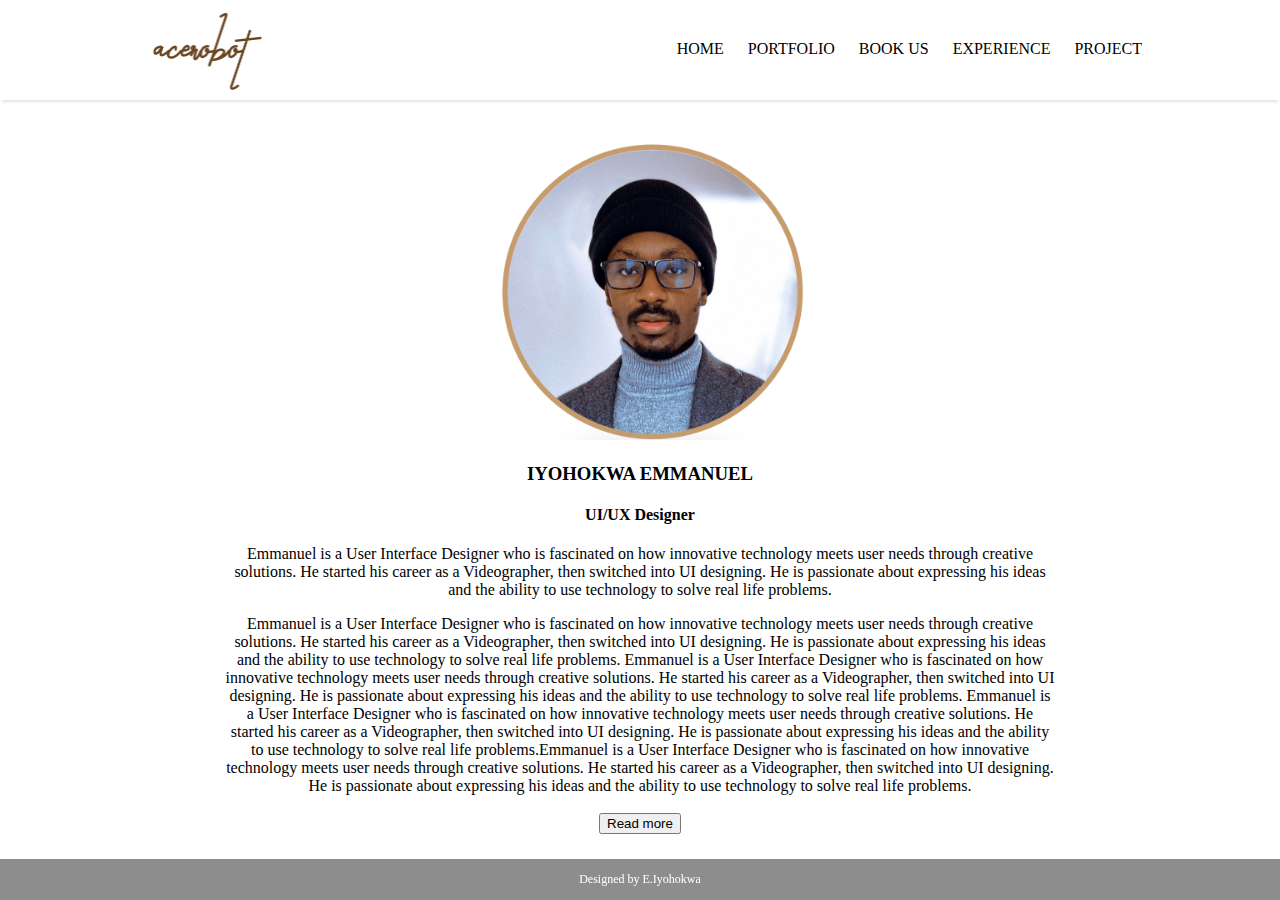
<file: index.html>
<!DOCTYPE html>
<!--Language indicator-->
<html lang="en">

<head>
        <title>Acerobot</title>
        <!--meta tag-->
        <meta charset="utf-8">
        <!--to make sure al devices view the website the sameway-->
        <meta name="viewport" content="width=device-width, initial-scate=1">
        <!--Bootstrap CSS-->
        <link rel="stylesheet" href="https://cdn.jsdelivr.net/npm/bootstrap@4.6.0/dist/css/bootstrap.min.css"
                integrity="sha384-B0vP5xmATw1+K9KRQjQERJvTumQW0nPEzvF6L/Z6nronJ3oUOFUFpCjEUQouq2+l"
                crossorigin="anonymous">
        <!--Main CSS-->
        <link rel="stylesheet" href="./Assets/style2.css">
</head>

<body>
        <!--Bootstrap Javascript-->
        <script src="https://code.jquery.com/jquery-3.5.1.slim.min.js"
                integrity="sha384-DfXdz2htPH0lsSSs5nCTpuj/zy4C+OGpamoFVy38MVBnE+IbbVYUew+OrCXaRkfj"
                crossorigin="anonymous"></script>
        <script src="https://cdn.jsdelivr.net/npm/bootstrap@4.6.0/dist/js/bootstrap.bundle.min.js"
                integrity="sha384-Piv4xVNRyMGpqkS2by6br4gNJ7DXjqk09RmUpJ8jgGtD7zP9yug3goQfGII0yAns"
                crossorigin="anonymous"></script>
        <div class="head">
                <div class="head-inner">
                        <div class="head-logo">
                                <img src="Images/logo.png" alt="logo" width="159" height="99">
                        </div>
                        <div class="head-menu">
                                <nav class="navigation">
                                        <a href="index.html">HOME</a>
                                        <a href="portfolio.html">PORTFOLIO</a>
                                        <a href="book us.html">BOOK US</a>
                                        <a href="experience.html">EXPERIENCE</a>
                                        <a href="project.html">PROJECT</a>
                                </nav>
                        </div>
                </div>
        </div>
        <main class="general">
                <!--created a responsive view for the image-->
                <div class="profileimage">
                        <img class="img-fluid" class="center-block img-responsice" src="Images/profilepicture.png"
                                alt="Profile Picture" width="340" height="300" />
                </div>
                <div class="mytext">
                        <h3>IYOHOKWA EMMANUEL</h3>
                        <h4>UI/UX Designer</h4>
                        <p>Emmanuel is a User Interface Designer who is fascinated on how innovative technology
                                meets
                                user needs through creative solutions. He started his career as a Videographer,
                                then
                                switched into UI designing. He is passionate about expressing his ideas and the
                                ability
                                to use technology to solve real life problems.
                        </p>
                        <!--added an expandable div to contain more details-->
                        <div class="collapse" id="collapseExample">
                                Emmanuel is a User Interface Designer who is fascinated on how innovative technology
                                meets
                                user needs through creative solutions. He started his career as a Videographer,
                                then
                                switched into UI designing. He is passionate about expressing his ideas and the
                                ability
                                to use technology to solve real life problems.
                                Emmanuel is a User Interface Designer who is fascinated on how innovative technology
                                meets
                                user needs through creative solutions. He started his career as a Videographer,
                                then
                                switched into UI designing. He is passionate about expressing his ideas and the
                                ability
                                to use technology to solve real life problems.
                                Emmanuel is a User Interface Designer who is fascinated on how innovative technology
                                meets
                                user needs through creative solutions. He started his career as a Videographer,
                                then
                                switched into UI designing. He is passionate about expressing his ideas and the
                                ability
                                to use technology to solve real life problems.Emmanuel is a User Interface Designer who
                                is fascinated on how innovative technology
                                meets
                                user needs through creative solutions. He started his career as a Videographer,
                                then
                                switched into UI designing. He is passionate about expressing his ideas and the
                                ability
                                to use technology to solve real life problems.
                        </div>
                        <br>
                        <button class="btn btn-success" type="submit" data-toggle="collapse"
                                data-target="#collapseExample" aria-expanded="false" aria-controls="collapseExample">
                                Read more
                        </button>
                </div>
        </main>
        <footer class="myfooter">
                <p>
                        Designed by E.Iyohokwa
                </p>
        </footer>
</body>

</html>
</file>
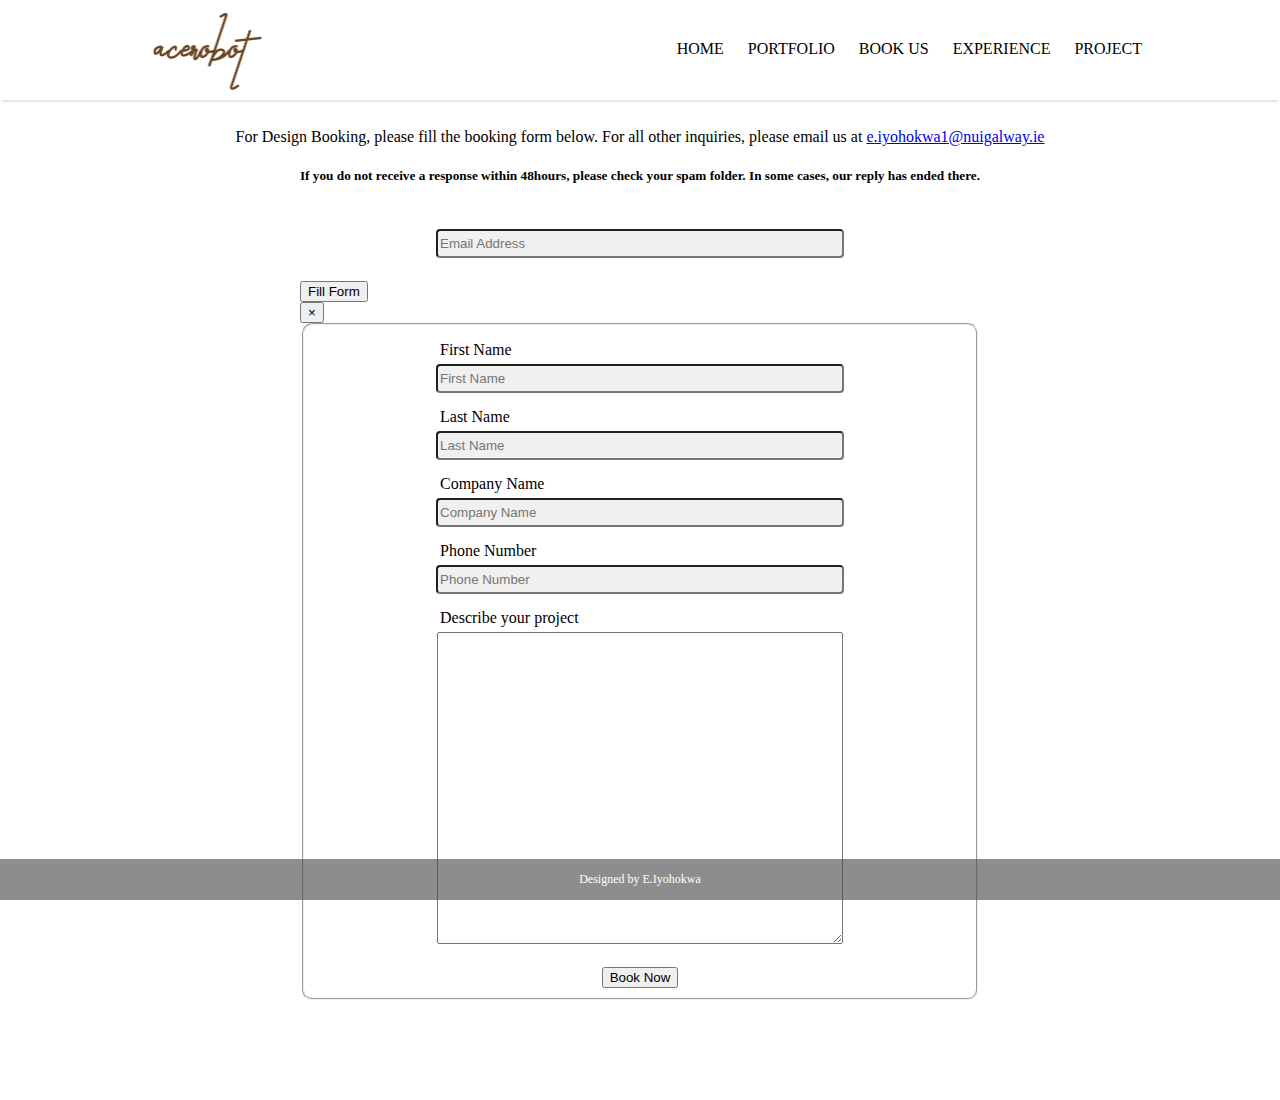
<file: book us.html>
<!DOCTYPE html>
<!--Language indicator-->
<html lang="en">

<head>
        <title>Acerobot</title>
        <!--meta tag-->
        <meta charset="utf-8">
        <!--to make sure al devices view the website the sameway-->
        <meta name="viewport" content="width=device-width, initial-scate=1">
        <!--Bootstrap CSS-->
        <link rel="stylesheet" href="https://cdn.jsdelivr.net/npm/bootstrap@4.6.0/dist/css/bootstrap.min.css"
                integrity="sha384-B0vP5xmATw1+K9KRQjQERJvTumQW0nPEzvF6L/Z6nronJ3oUOFUFpCjEUQouq2+l"
                crossorigin="anonymous">
        <!--Main CSS-->
        <link rel="stylesheet" href="./Assets/form.css">
</head>

<body>
        <!--Bootstrap Javascript-->
        <script src="https://code.jquery.com/jquery-3.5.1.slim.min.js"
                integrity="sha384-DfXdz2htPH0lsSSs5nCTpuj/zy4C+OGpamoFVy38MVBnE+IbbVYUew+OrCXaRkfj"
                crossorigin="anonymous"></script>
        <script src="https://cdn.jsdelivr.net/npm/bootstrap@4.6.0/dist/js/bootstrap.bundle.min.js"
                integrity="sha384-Piv4xVNRyMGpqkS2by6br4gNJ7DXjqk09RmUpJ8jgGtD7zP9yug3goQfGII0yAns"
                crossorigin="anonymous"></script>
        <!--this will create the header-->
        <div class="head">
                <div class="head-inner">
                        <div class="head-logo">
                                <img src="Images/logo.png" alt="logo" width="159" height="99">
                        </div>
                        <div class="head-menu">
                                <!--this will create the nav-->
                                <nav class="navigation">
                                        <a href="index.html">HOME</a>
                                        <a href="portfolio.html">PORTFOLIO</a>
                                        <a href="book us.html">BOOK US</a>
                                        <a href="experience.html">EXPERIENCE</a>
                                        <a href="project.html">PROJECT</a>
                                </nav>
                        </div>
                </div>
        </div>
        <div class="container">
                <main class="inquiry">
                        <p>
                                For Design Booking, please fill the booking form below. For all other inquiries, please
                                email us at <a href="mailto:e.iyohokwa1@nuigalway.ie">e.iyohokwa1@nuigalway.ie</a>
                        </p>
                        <h5>
                                If you do not receive a response within 48hours, please check your spam folder. In some
                                cases, our reply has ended there.
                        </h5>
                </main>
                <br>
                <div class="myforms">
                        <input type="text" id="input" name="email address" class="form-control"
                                placeholder="Email Address">
                </div>
                <br>
                <!--Center aligned the button-->
                <div class="container text-center">
                        <!-- Fill form button created -->
                        <button class="btn btn-success btn-lg" type="button" data-toggle="modal"
                                data-target="#modal">Fill Form</button>
                        <!-- Modal -->
                        <div class="modal fade" id="modal" role="dialog">
                                <div class="modal-dialog">

                                        <!-- Modal content-->
                                        <div class="modal-content">
                                                <div class="modal-header">
                                                        <button type="button" data-dismiss="modal">&times;</button>
                                                </div>
                                                <div class="modal-body">
                                                        <!-- created the form, inputs and labels -->
                                                        <section>
                                                                <form id="form" action="https://formspree.io/f/xayawppr"
                                                                        method="POST">
                                                                        <fieldset>
                                                                                <div class="myforms">
                                                                                        <label for="first name">First
                                                                                                Name</label>
                                                                                        <input type="text" id="input"
                                                                                                name="first name"
                                                                                                class="form-control"
                                                                                                placeholder="First Name">

                                                                                </div>
                                                                                <div class="myforms">
                                                                                        <label for="last name">Last
                                                                                                Name</label>
                                                                                        <input type="text" id="input"
                                                                                                name="last name"
                                                                                                class="form-control"
                                                                                                placeholder="Last Name">
                                                                                </div>
                                                                                <div class="myforms">
                                                                                        <label for="company name">Company
                                                                                                Name</label>
                                                                                        <input type="text" id="input"
                                                                                                name="company name"
                                                                                                class="form-control"
                                                                                                placeholder="Company Name">
                                                                                </div>
                                                                                <div class="myforms">
                                                                                        <label for="phone number">Phone
                                                                                                Number</label>
                                                                                        <input type="text" id="input"
                                                                                                name="Phone number"
                                                                                                class="form-control"
                                                                                                placeholder="Phone Number">
                                                                                </div>
                                                                                <div class="myforms">
                                                                                        <label for="project decription">Describe
                                                                                                your project</label>
                                                                                        <textarea
                                                                                                id="project description"
                                                                                                name="project description"
                                                                                                class="form-control"
                                                                                                style="height:300px"></textarea>
                                                                                </div>
                                                                                <br>
                                                                                <div class="button">
                                                                                        <button class="form button btn btn-success"
                                                                                                type="submit">Book Now
                                                                                        </button>
                                                                                </div>
                                                                </form>
                                                                </fieldset>
                                                        </section>
                                                </div>
                                        </div>
                                </div>

                        </div>
                </div>
        </div>
        <footer class="myfooter">
                <p>
                        Designed by E.Iyohokwa
                </p>
        </footer>
</body>

</html>
</file>
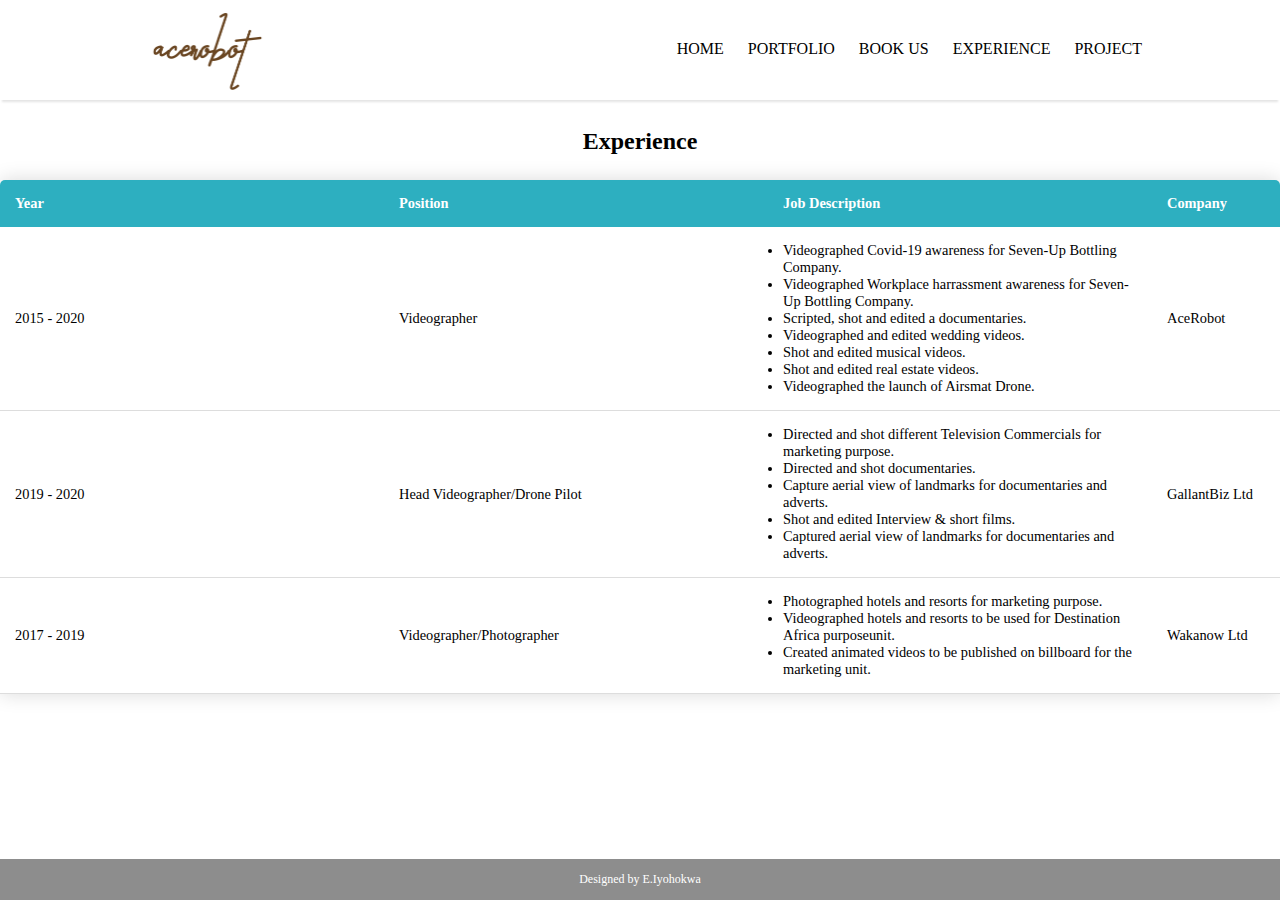
<file: experience.html>
<!DOCTYPE html>
<!--Language indicator-->
<html lang="en">

<head>
  <title>Acerobot</title>
  <!--meta tag-->
  <meta charset="utf-8">
  <!--to make sure al devices view the website the sameway-->
  <meta name="viewport" content="width=device-width, initial-scate=1">
  <!--Bootstrap CSS-->
  <link rel="stylesheet" href="https://cdn.jsdelivr.net/npm/bootstrap@4.6.0/dist/css/bootstrap.min.css"
    integrity="sha384-B0vP5xmATw1+K9KRQjQERJvTumQW0nPEzvF6L/Z6nronJ3oUOFUFpCjEUQouq2+l" crossorigin="anonymous">
  <!--Main CSS-->
  <title>Acerobot</title>
  <link rel="stylesheet" href="./Assets/experience.css">
</head>

<body>
  <!--Bootstrap Javascript-->
  <script src="https://code.jquery.com/jquery-3.5.1.slim.min.js"
    integrity="sha384-DfXdz2htPH0lsSSs5nCTpuj/zy4C+OGpamoFVy38MVBnE+IbbVYUew+OrCXaRkfj"
    crossorigin="anonymous"></script>
  <script src="https://cdn.jsdelivr.net/npm/bootstrap@4.6.0/dist/js/bootstrap.bundle.min.js"
    integrity="sha384-Piv4xVNRyMGpqkS2by6br4gNJ7DXjqk09RmUpJ8jgGtD7zP9yug3goQfGII0yAns"
    crossorigin="anonymous"></script>
  <!--this will create the header-->
  <div class="head">
    <div class="head-inner">
      <div class="head-logo">
        <img src="Images/logo.png" alt="logo" width="159" height="99">
      </div>
      <!--this will create the nav-->
      <div class="head-menu">
        <nav class="navigation">
          <a href="index.html">HOME</a>
          <a href="portfolio.html">PORTFOLIO</a>
          <a href="book us.html">BOOK US</a>
          <a href="experience.html">EXPERIENCE</a>
          <a href="project.html">PROJECT</a>
        </nav>
      </div>
    </div>
  </div>
  <div class="text">
    <h2>Experience</h2>
  </div>
  <!--created a table-->
  <table class="content-table">
    <thead>
      <tr>
        <th>Year</th>
        <th>Position</th>
        <th>Job Description</th>
        <th>Company</th>
      </tr>
    </thead>
    <tbody>
      <tr>
        <td>2015 - 2020</td>
        <td>Videographer</td>
        <ul>
          <td>
            <li>Videographed Covid-19 awareness for Seven-Up Bottling Company.</li>
            <li>Videographed Workplace harrassment awareness for Seven-Up Bottling Company.</li>
            <li>Scripted, shot and edited a documentaries.</li>
            <li>Videographed and edited wedding videos.</li>
            <li>Shot and edited musical videos.</li>
            <li>Shot and edited real estate videos.</li>
            <li>Videographed the launch of Airsmat Drone.
          </td>
          </li>
        </ul>
        <td>AceRobot</td>
      </tr>
      <tr class="active-row">
        <td>2019 - 2020</td>
        <td>Head Videographer/Drone Pilot</td>
        <ul>
          <td>
            <li>Directed and shot different Television Commercials for marketing purpose.</li>
            <li>Directed and shot documentaries.</li>
            <li>Capture aerial view of landmarks for documentaries and adverts.</li>
            <li>Shot and edited Interview & short films.</li>
            <li>Captured aerial view of landmarks for documentaries and adverts.
          </td>
          </li>
        </ul>
        <td>GallantBiz Ltd</td>
      </tr>
      <tr>
        <td>2017 - 2019</td>
        <td>Videographer/Photographer</td>
        <ul>
          <td>
            <li>Photographed hotels and resorts for marketing purpose.</li>
            <li>Videographed hotels and resorts to be used for Destination Africa purposeunit.</li>
            <li>Created animated videos to be published on billboard for the marketing unit.
          </td>
          </li>
        </ul>
        <td>Wakanow Ltd</td>
      </tr>
    </tbody>
  </table>
  <footer class="myfooter">
    <p>
      Designed by E.Iyohokwa
    </p>
  </footer>
</body>
</html>
</file>
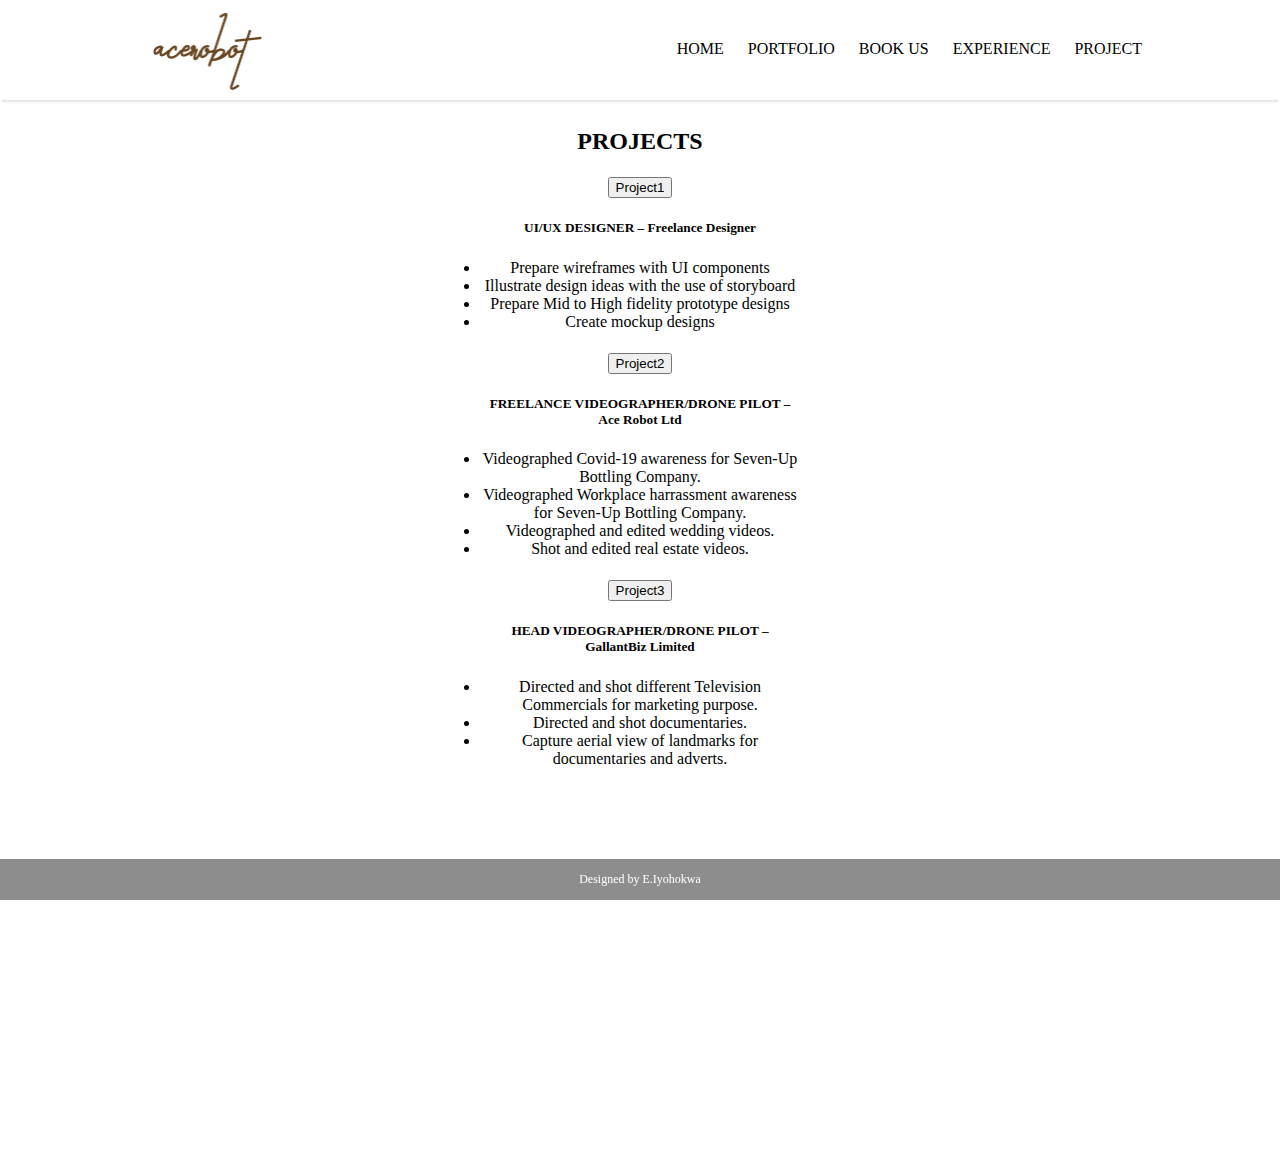
<file: project.html>
<!DOCTYPE html>
<!--Language indicator-->
<html lang="en">

<head>
    <title>Acerobot</title>
    <!--meta tag-->
    <meta charset="utf-8">
    <!--to make sure al devices view the website the sameway-->
    <meta name="viewport" content="width=device-width, initial-scate=1">
    <!--Bootstrap CSS-->
    <link rel="stylesheet" href="https://cdn.jsdelivr.net/npm/bootstrap@4.6.0/dist/css/bootstrap.min.css"
        integrity="sha384-B0vP5xmATw1+K9KRQjQERJvTumQW0nPEzvF6L/Z6nronJ3oUOFUFpCjEUQouq2+l" crossorigin="anonymous">
    <!--Main CSS-->
    <link rel="stylesheet" href="./Assets/project.css">
</head>

<body>
    <!--Bootstrap Javascript-->
    <script src="https://code.jquery.com/jquery-3.5.1.slim.min.js"
        integrity="sha384-DfXdz2htPH0lsSSs5nCTpuj/zy4C+OGpamoFVy38MVBnE+IbbVYUew+OrCXaRkfj"
        crossorigin="anonymous"></script>
    <script src="https://cdn.jsdelivr.net/npm/bootstrap@4.6.0/dist/js/bootstrap.bundle.min.js"
        integrity="sha384-Piv4xVNRyMGpqkS2by6br4gNJ7DXjqk09RmUpJ8jgGtD7zP9yug3goQfGII0yAns"
        crossorigin="anonymous"></script>
    <!--this will create the header-->
    <div class="head">
        <div class="head-inner">
            <div class="head-logo">
                <img src="Images/logo.png" alt="logo" width="159" height="99">
            </div>
            <div class="head-menu">
                <!--this will create the nav-->
                <nav class="navigation">
                    <a href="index.html">HOME</a>
                    <a href="portfolio.html">PORTFOLIO</a>
                    <a href="book Us.html">BOOK US</a>
                    <a href="experience.html">EXPERIENCE</a>
                    <a href="project.html">PROJECT</a>
                </nav>
            </div>
        </div>
    </div>
    <div class="text">
        <h2 class="template">PROJECTS</h2>
        <!--used the card component to extand for more details-->
        <div id="accordion">
            <div class="card">
                <div class="card-header" id="headingOne">
                    <h5 class="mb-0">
                        <button class="btn btn-link" data-toggle="collapse" data-target="#Project1" aria-expanded="true"
                            aria-controls="Project1">
                            Project1
                        </button>
                    </h5>
                </div>

                <div id="Project1" class="collapse show" aria-labelledby="headingOne" data-parent="#accordion">
                    <div class="card-body">
                        <h5>UI/UX DESIGNER – Freelance Designer</h5>
                        <li>Prepare wireframes with UI components</li>
                        <li>Illustrate design ideas with the use of storyboard</li>
                        <li>Prepare Mid to High fidelity prototype designs</li>
                        <li>Create mockup designs</li>
                    </div>
                </div>
            </div>
            <div class="card">
                <div class="card-header" id="headingTwo">
                    <h5 class="mb-0">
                        <button class="btn btn-link collapsed" data-toggle="collapse" data-target="#Project2"
                            aria-expanded="false" aria-controls="Project2">
                            Project2
                        </button>
                    </h5>
                </div>
                <div id="Project2" class="collapse" aria-labelledby="headingTwo" data-parent="#accordion">
                    <div class="card-body">
                        <h5>FREELANCE VIDEOGRAPHER/DRONE PILOT – Ace Robot Ltd</h5>
                        <li>Videographed Covid-19 awareness for Seven-Up Bottling Company.</li>
                        <li>Videographed Workplace harrassment awareness for Seven-Up Bottling Company.</li>
                        <li>Videographed and edited wedding videos.</li>
                        <li>Shot and edited real estate videos.</li>
                    </div>
                </div>
            </div>
            <div class="card">
                <div class="card-header" id="headingThree">
                    <h5 class="mb-0">
                        <button class="btn btn-link collapsed" data-toggle="collapse" data-target="#Project3"
                            aria-expanded="false" aria-controls="collapseThree">
                            Project3
                        </button>
                    </h5>
                </div>
                <div id="Project3" class="collapse" aria-labelledby="headingThree" data-parent="#accordion">
                    <div class="card-body">
                        <h5>HEAD VIDEOGRAPHER/DRONE PILOT – GallantBiz Limited</h5>
                        <li>Directed and shot different Television Commercials for marketing purpose.</li>
                        <li>Directed and shot documentaries.</li>
                        <li>Capture aerial view of landmarks for documentaries and adverts.</li>
                    </div>
                </div>
            </div>
        </div>
    </div>
    <footer class="myfooter">
        <p>
            Designed by E.Iyohokwa
        </p>
    </footer>
</body>

</html>
</file>
<file: Assets/style2.css>
body {
    margin: 0;
    padding: 0;
}

.head {
    background: #ffffff;
    height: 100px;
    width: 100%;
    box-shadow: 0 4px 2px -2px rgba(128, 128, 128, 0.212);
}

.head-inner {
    width: 80%;
    margin: 0 auto;
}

.head-logo{
    width: 30%;
    float: left;
    padding: 0px 0px;
}

.head-menu{
    padding: 40px 0px;
    width: 70%;
    float: left;
}

.container{
    margin-left: auto;
    margin-right: auto;
}

.logo {
    text-align: left;
    padding: 0px;
    background-color: white;
}

.navigation {
    text-align: right;
    padding-bottom: 30px;
}

.navigation a {
    text-decoration: none;
    padding-left: 10px;
    padding-right: 10px;
    color: black;
}

.profileimage {
    display: block;
    margin-top: 40px;
    margin-left: auto;
    margin-right: auto;
    text-align: center;
    width: 25%;
}

.mytext {
    margin-left: auto;
    margin-right: auto;
    width: 65%;
    text-align: center;
}

.general { 
    padding-bottom: 50px;
    text-align: center;
    padding-left: 0;
    padding-right: 0;
}

.myfooter {
  background-color: rgba(78, 78, 78, 0.644);
  color: white;
  padding-bottom: 1px;
  padding-top: 1px;
  position: fixed;
  text-align: center;
  font-size: 12px;
  bottom: 0;
  width: 100%;
}
</file>
<file: Assets/form.css>
body {
  margin: 0;
  padding: 0;
}

.head {
  background: #ffffff;
  height: 100px;
  width: 100%;
  box-shadow: 0 4px 2px -2px rgba(128, 128, 128, 0.212);
}

.head-inner {
  width: 80%;
  margin: 0 auto;
}

.head-logo{
  width: 30%;
  float: left;
  padding: 0px 0px;
}

.head-menu{
  padding: 40px 0px;
  width: 70%;
  float: left;
}

.logo {
  text-align: left;
  padding: 0px;
  background-color: white;
}

.container {
  background-color: rgba(255, 255, 255, 0);
  padding-left: 150px;
  padding-right: 150px;
  padding-bottom: 50px;
  width: 100;
  object-position: center;
}

.navigation {
  text-align: right;
  padding-bottom: 30px;
}

.navigation a {
  text-decoration: none;
  padding-left: 10px;
  padding-right: 10px;
  color: black;
}

.myforms {
  display: flex;
  flex-direction: column;
  align-self: flex-start;
  padding-top: 5px;
  padding-bottom: 5px;
}

.myforms > * {
  align-self: flex-start;
  padding-top: 5px;
  padding-bottom: 5px;
  width: 400px;
  text-align: left;
  align-self: center;
  
}

.inquiry {
  text-align: center;
}

fieldset {
  border-radius: 10px;
}

.button {
  text-align: center;
}

input {
  background: rgba(116, 116, 116, 0.109);
  border-radius: 4px;
  outline: none;
  border: 1;
}

.myfooter {
  background-color: rgba(78, 78, 78, 0.644);
  color: white;
  padding-bottom: 1px;
  padding-top: 1px;
  position: absolute;
  text-align: center;
  font-size: 12px;
  bottom: 0;
  width: 100%;
}
</file>
<file: Assets/experience.css>
body {
    margin: 0;
    padding: 0;
}

.head {
    background: #ffffff;
    height: 100px;
    width: 100%;
    box-shadow: 0 4px 2px -2px rgba(128, 128, 128, 0.212);
}

.head-inner {
    width: 80%;
    margin: 0 auto;
}

.head-logo{
    width: 30%;
    float: left;
    padding: 0px 0px;
}

.head-menu{
    padding: 40px 0px;
    width: 70%;
    float: left;
}

.logo {
    text-align: left;
    padding: 0px;
    background-color: white;
  }
  
  .navigation {
    text-align: right;
    padding-bottom: 30px;
}

.navigation a {
    text-decoration: none;
    padding-left: 10px;
    padding-right: 10px;
    color: black;
}

  .text {
    margin-left: auto;
    margin-right: auto;
    width: 25%;
    text-align: center;
  }

  .content-table {
    border-collapse: collapse;
    margin: 25px 0;
    font-size: 0.9em;
    min-width: 400px;
    border-radius: 5px 5px 0 0;
    overflow: hidden;
    box-shadow: 0 0 20px rgba(0, 0, 0, 0.15);
  }
  
  .content-table thead tr {
    background-color: rgb(45, 175, 192);
    color: #ffffff;
    text-align: left;
    font-weight: bold;
  }
  
  .content-table th,
  .content-table td {
    padding: 15px;
    margin-top: 40px;
    margin-left: auto;
    margin-right: auto;
    text-align: auto;
    width: 30%;   
  }

  .content-table tbody tr {
    border-bottom: 1px solid #dddddd;
  }
 
  .myfooter {
    background-color: rgba(78, 78, 78, 0.644);
    color: white;
    padding-bottom: 1px;
    padding-top: 1px;
    position: absolute;
    text-align: center;
    font-size: 12px;
    bottom: 0;
    width: 100%;
  }
</file>
<file: Assets/project.css>
body {
    margin: 0;
    padding: 0;
}

.head {
    background: #ffffff;
    height: 100px;
    width: 100%;
    box-shadow: 0 4px 2px -2px rgba(128, 128, 128, 0.212);
}

.head-inner {
    width: 80%;
    margin: 0 auto;
}

.head-logo{
    width: 30%;
    float: left;
    padding: 0px 0px;
}

.head-menu{
    padding: 40px 0px;
    width: 70%;
    float: left;
}

.container{
    margin-left: auto;
    margin-right: auto;
}

.logo {
    text-align: left;
    padding: 0px;
    background-color: white;
}

.navigation {
    text-align: right;
    padding-bottom: 30px;
}

.navigation a {
    text-decoration: none;
    padding-left: 10px;
    padding-right: 10px;
    color: black;

}

.text {
    margin-left: auto;
    margin-right: auto;
    width: 25%;
    text-align: center;
    padding-bottom: 400px;
}

.myfooter {
    background-color: rgba(78, 78, 78, 0.644);
    color: white;
    padding-bottom: 1px;
    padding-top: 1px;
    position: fixed;
    text-align: center;
    font-size: 12px;
    bottom: 0;
    width: 100%;
  }
</file>
